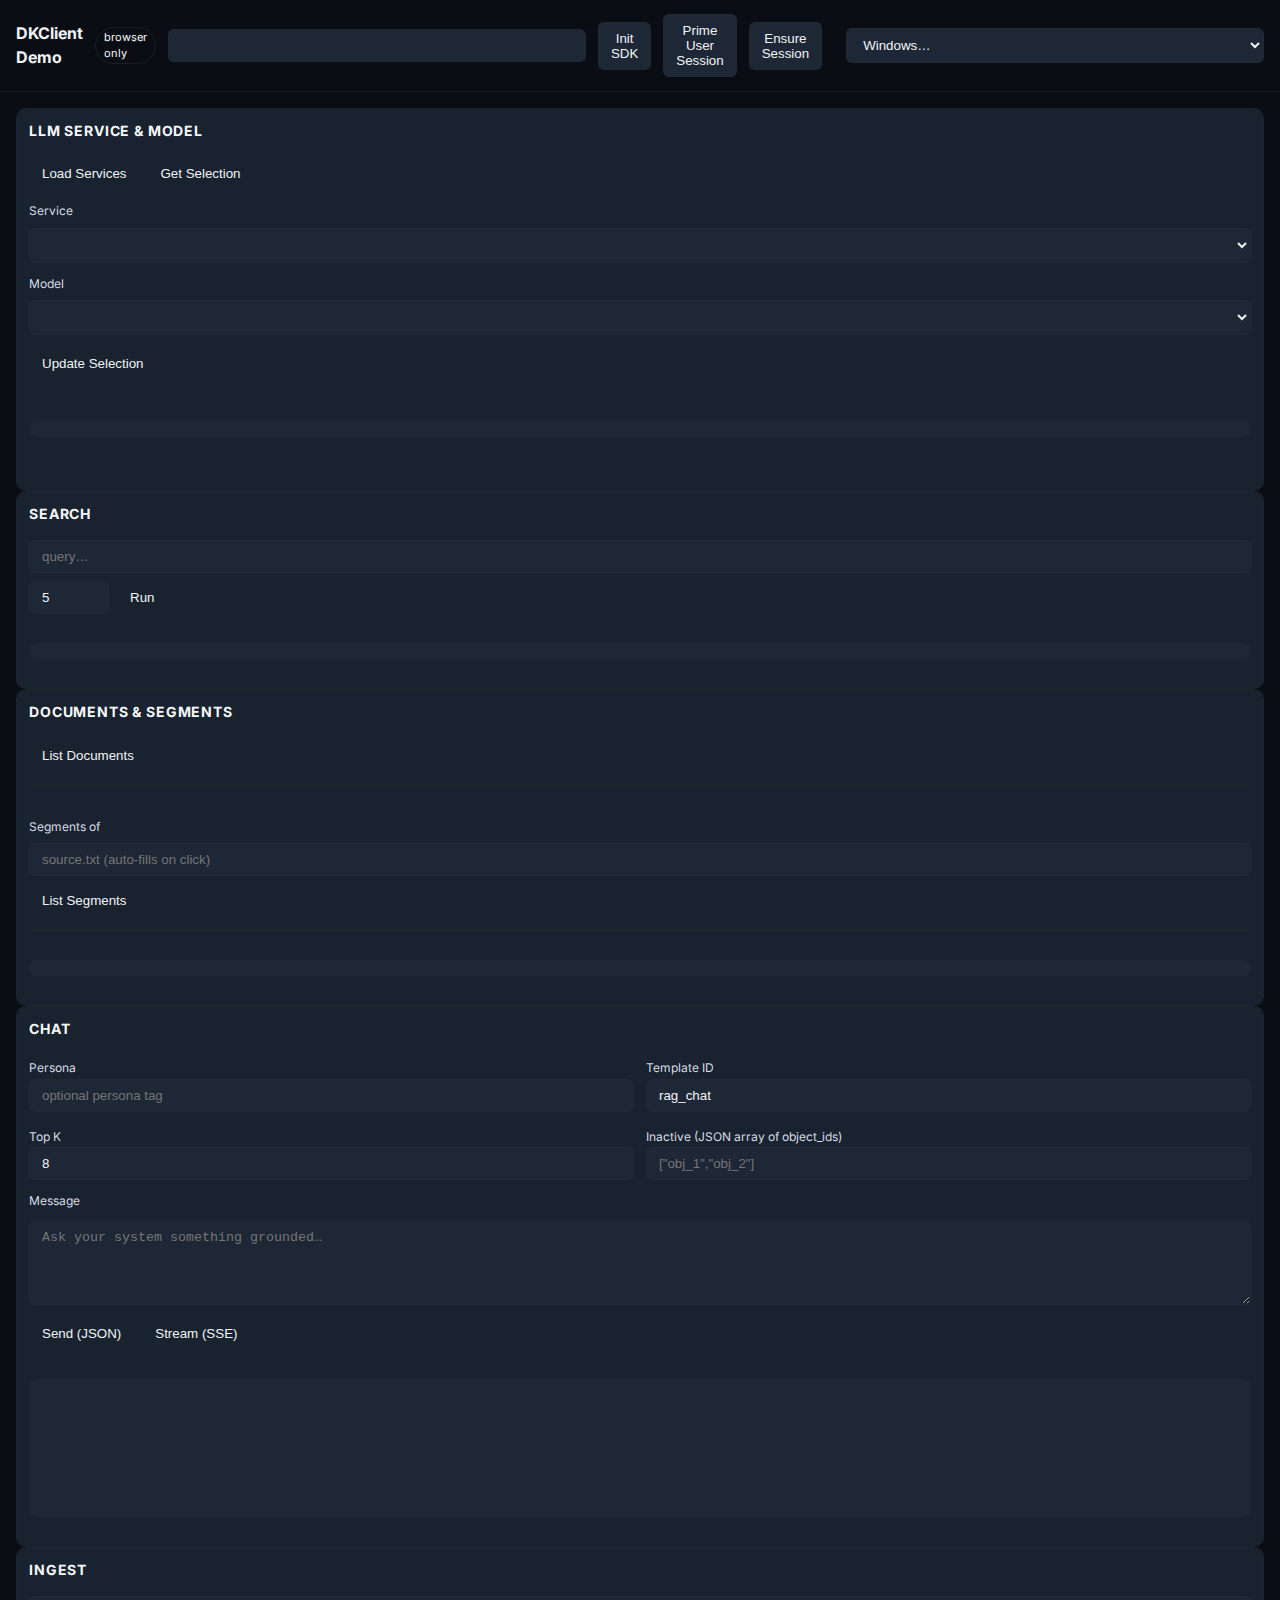
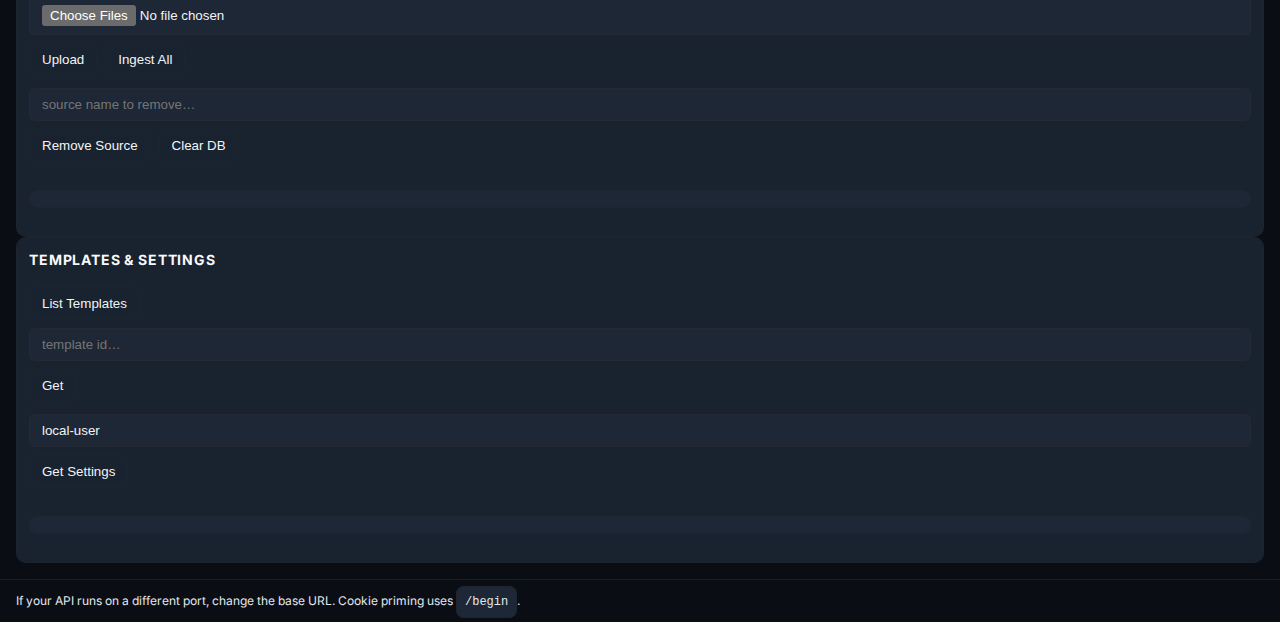
<file: templates/index.html>
<!DOCTYPE html>
<html lang="en">
<head>
  <meta charset="utf-8" />
  <title>DKClient Demo — bare metal</title>
  <meta name="viewport" content="width=device-width, initial-scale=1" />
  <link rel="icon" href="[data-uri]">

  <link rel="stylesheet" href="/static/ui/css/style.css" />
</head>
<body>
  <header>
    <strong>DKClient Demo</strong>
    <span class="pill">browser only</span>
    <input id="base" size="42" />
    <button id="init">Init SDK</button>
    <button id="prime">Prime User Session</button>
    <button id="ensure">Ensure Session</button>
    <span id="sid" class="mono subtle"></span>
    <select id="windowMenu">
      <option value="">Windows…</option>
    </select>
  </header>

  <main id="desktop">
      <section id="win-services" data-win="services" data-title="LLM Service & Model">
        <h2>LLM Service & Model</h2>
        <div class="row">
          <button id="loadServices">Load Services</button>
          <button id="refreshSelection">Get Selection</button>
        </div>
        <div class="row">
          <label style="min-width:80px;">Service</label>
          <select id="svc"></select>
        </div>
        <div class="row">
          <label style="min-width:80px;">Model</label>
          <select id="model"></select>
        </div>
        <div class="row">
          <button id="setSelection">Update Selection</button>
        </div>
        <div id="serviceLst"></div>
        <pre id="selOut" class="mono" style="max-height:180px;"></pre>
        <div id="serviceCards"></div>
        <div id="modelCards"></div>
      </section>

      <section id="win-search" data-win="search" data-title="Search">
        <h2>Search</h2>
        <div class="row">
          <input id="q" placeholder="query…" />
          <input id="topK" type="number" value="5" style="max-width:80px;" />
          <button id="doSearch">Run</button>
        </div>
        <pre id="searchOut" class="mono" style="max-height:220px;"></pre>
      </section>

      <section id="win-docs" data-win="documents" data-title="Documents & Segments">
        <h2>Documents & Segments</h2>
        <div class="row">
          <button id="listDocs">List Documents</button>
          <span id="docCount" class="subtle"></span>
        </div>
        <div id="docs" class="list"></div>
        <div class="spacer"></div>
        <div class="row">
          <label style="min-width:80px;">Segments of</label>
          <input id="segSource" placeholder="source.txt (auto-fills on click)" />
          <button id="listSegs">List Segments</button>
        </div>
        <div id="segs" class="list"></div>
        <pre id="segView" class="mono" style="max-height:160px;"></pre>
      </section>

      <section id="win-chat" data-win="chat" data-title="Chat">
        <h2>Chat</h2>
        <div class="grid-2">
          <div>
            <label>Persona</label>
            <input id="persona" placeholder="optional persona tag" />
          </div>
          <div>
            <label>Template ID</label>
            <input id="templateId" value="rag_chat" />
          </div>
        </div>
        <div class="grid-2">
          <div>
            <label>Top K</label>
            <input id="chatTopK" type="number" value="8" />
          </div>
          <div>
            <label>Inactive (JSON array of object_ids)</label>
            <input id="inactive" placeholder='["obj_1","obj_2"]' />
          </div>
        </div>
        <label>Message</label>
        <textarea id="msg" placeholder="Ask your system something grounded…"></textarea>
        <div class="row">
          <button id="send">Send (JSON)</button>
          <button id="stream">Stream (SSE)</button>
          <span id="meta" class="subtle mono"></span>
        </div>
        <pre id="chatOut" class="mono" style="min-height:140px;"></pre>
      </section>

      <section id="win-ingest" data-win="ingest" data-title="Ingest">
        <h2>Ingest</h2>
        <div class="row">
          <input id="files" type="file" multiple />
          <button id="upload">Upload</button>
          <button id="ingestAll">Ingest All</button>
        </div>
        <div class="row">
          <input id="removeSource" placeholder="source name to remove…" />
          <button id="remove">Remove Source</button>
          <button id="clearDb">Clear DB</button>
        </div>
        <pre id="ingOut" class="mono" style="max-height:160px;"></pre>
      </section>

      <section id="win-templates" data-win="templates" data-title="Templates & Settings">
        <h2>Templates & Settings</h2>
        <div class="row">
          <button id="tplList">List Templates</button>
          <input id="tplId" placeholder="template id…" />
          <button id="tplGet">Get</button>
        </div>
        <div class="row">
          <input id="userId" value="local-user" />
          <button id="getSettings">Get Settings</button>
        </div>
        <pre id="miscOut" class="mono" style="max-height:200px;"></pre>
      </section>

  </main>

  <footer>
    If your API runs on a different port, change the base URL. Cookie priming uses <code>/begin</code>.
  </footer>

  <div id="mount"></div>

  <script type="module" src="/static/app/js/main.js"></script>

</body>
</html>
</file>
<file: static/ui/css/style.css>
/* =========================================================
   THEME TOKENS (functional palette)
   - Tweak ONLY the vars in this block to reskin/retune contrast
   ========================================================= */
@import url('https://fonts.googleapis.com/css2?family=Inter:wght@400;500;700&display=swap');


/* ---------- DARK (default) ---------- */
:root {
  color-scheme: dark;

  /* Typography */
  --font-body: 'Inter', system-ui, -apple-system, 'Segoe UI', Roboto, 'Helvetica Neue', Arial, 'Noto Sans', 'Liberation Sans', sans-serif;
  --font-mono: ui-monospace, SFMono-Regular, Menlo, Consolas, 'Liberation Mono', monospace;

  /* Seed palette (OKLCH for perceptual control) */
  --tint:  oklch(0.52 0.06 260);  /* subtle blue-violet cast for neutrals */
  --brand: oklch(0.70 0.14 160);  /* teal-green accent (replaces #10a37f with richer gamut) */

  /* Depth knobs (how much tint vs. black for dark neutrals) */
  /* Increase the *tint* % for a cooler, lighter surface; decrease for deeper/inkier UI */
  --bg-black-0: 90%; --bg-tint-0: 10%;   /* background (deep) */
  --bg-black-1: 86%; --bg-tint-1: 14%;  /* panels/cards/windows */
  --bg-black-2: 82%; --bg-tint-2: 18%;  /* inputs/subsurfaces */

  
  /* Text ramps (white vs tint; raise white% for more contrast) */
  --fg-white-strong: 96%; --fg-tint-strong: 4%;
  --fg-white:        93%; --fg-tint:        7%;
  --fg-white-muted:  85%; --fg-tint-muted: 15%;
  --fg-white-subtle: 78%; --fg-tint-subtle:22%;

  /* Border strength (mix between fg and bg; raise fg% for crisper borders) */
  --border-fg: 16%;  --border-bg: 82%;
  --input-border-fg: 20%; --input-border-bg: 76%;

  /* Accent shades derived from brand */
  --accent:            var(--brand);
  --accent-contrast:   #ffffff;
  --accent-hover:      color-mix(in oklch, var(--brand) 80%, white 20%);
  --accent-pressed:    color-mix(in oklch, var(--brand) 80%, black 20%);

  /* Semantic */
  --ok:  oklch(0.78 0.13 150);
  --err: oklch(0.70 0.20 25);
  --danger: oklch(0.62 0.20 25);

  /* Rhythm & sizing */
  --space-1: 4px;  --space-2: 8px;  --space-3: 12px; --space-4: 16px; --space-5: 20px; --space-6: 24px;
  --border-w: 1px; --radius-1: 6px; --radius-2: 8px; --radius-3: 10px; --radius-pill: 999px;
  --win-min-w: 280px; --win-min-h: 160px;

  /* Effects & motion */
  --shadow-1: 0 1px 2px rgba(0,0,0,.45);
  --ring: 2px solid var(--accent);
  --speed-1: 120ms; --speed-2: 180ms; --ease-1: cubic-bezier(.2,.9,.3,1);

  /* ---- Derived neutrals (no hand-picked hex) ---- */
  --bg:        color-mix(in oklch, black var(--bg-black-0), var(--tint) var(--bg-tint-0));
  --panel-bg:  color-mix(in oklch, black var(--bg-black-1), var(--tint) var(--bg-tint-1));
  --surface-2: color-mix(in oklch, black var(--bg-black-2), var(--tint) var(--bg-tint-2));

  --fg-strong: color-mix(in oklch, white var(--fg-white-strong), var(--tint) var(--fg-tint-strong));
  --fg:        color-mix(in oklch, white var(--fg-white),        var(--tint) var(--fg-tint));
  --text-muted:  color-mix(in oklch, white var(--fg-white-muted),  var(--tint) var(--fg-tint-muted));
  --text-subtle: color-mix(in oklch, white var(--fg-white-subtle), var(--tint) var(--fg-tint-subtle));
  --title: var(--fg-strong);

  --border:       color-mix(in oklch, var(--fg) var(--border-fg),        var(--bg) var(--border-bg));
  --input-border: color-mix(in oklch, var(--fg) var(--input-border-fg),  var(--bg) var(--input-border-bg));
  --input-bg:     var(--surface-2);
}

/* ——— “Dim” (much lighter, still dark) ——— */
:root{
  --bg-black-0: 60%; --bg-tint-0: 16%;
  --bg-black-1: 55%; --bg-tint-1: 20%;
  --bg-black-2: 40%; --bg-tint-2: 24%;
  --border-fg: 14%; --input-border-fg: 18%;
}
/* SMOKE — very light “dark” */
:root{
  --bg-black-0: 56%; --bg-tint-0: 24%;
  --bg-black-1: 52%; --bg-tint-1: 48%;
  --bg-black-2: 48%; --bg-tint-2: 52%;
  --border-fg: 10%; --input-border-fg: 12%;
}

/* ---------- LIGHT (same seeds, flipped mixes) ---------- */
[data-theme="light"] {
  color-scheme: light;

  /* reuse --tint and --brand from :root for consistent branding */

  /* Depth knobs (white vs tint for light neutrals) */
  --lt-white-0: 96%; --lt-tint-0: 4%;   /* page background */
  --lt-white-1: 98%; --lt-tint-1: 2%;   /* panels */
  --lt-white-2: 100%; --lt-tint-2: 0%;  /* inputs */

  /* Text ramps (black vs tint) */
  --lt-black-strong: 92%; --lt-tint-strong: 8%;
  --lt-black:        88%; --lt-tint:        12%;
  --lt-black-muted:  65%; --lt-tint-muted:  35%;
  --lt-black-subtle: 52%; --lt-tint-subtle: 48%;

  /* Borders */
  --lt-border-fg: 20%; --lt-border-bg: 80%;
  --lt-input-border-fg: 24%; --lt-input-border-bg: 76%;

  --bg:        color-mix(in oklch, white var(--lt-white-0), var(--tint) var(--lt-tint-0));
  --panel-bg:  color-mix(in oklch, white var(--lt-white-1), var(--tint) var(--lt-tint-1));
  --surface-2: color-mix(in oklch, white var(--lt-white-2), var(--tint) var(--lt-tint-2));

  --fg-strong: color-mix(in oklch, black var(--lt-black-strong), var(--tint) var(--lt-tint-strong));
  --fg:        color-mix(in oklch, black var(--lt-black),        var(--tint) var(--lt-tint));
  --text-muted:  color-mix(in oklch, black var(--lt-black-muted),  var(--tint) var(--lt-tint-muted));
  --text-subtle: color-mix(in oklch, black var(--lt-black-subtle), var(--tint) var(--lt-tint-subtle));
  --title: var(--fg-strong);

  --border:       color-mix(in oklch, var(--fg) var(--lt-border-fg),       var(--bg) var(--lt-border-bg));
  --input-border: color-mix(in oklch, var(--fg) var(--lt-input-border-fg), var(--bg) var(--lt-input-border-bg));
  --input-bg:     var(--surface-2);

  --accent:         var(--brand);
  --accent-contrast:#ffffff;
  --accent-hover:   color-mix(in oklch, var(--brand) 75%, black 25%);
  --accent-pressed: color-mix(in oklch, var(--brand) 70%, black 30%);

  --ok:  oklch(0.55 0.13 150);
  --err: oklch(0.56 0.18 25);
  --danger: oklch(0.50 0.20 25);
}

/* =========================================================
   BASE / RESETS
   ========================================================= */
*,
*::before,
*::after { box-sizing: border-box; }

html, body { height: 100%; }

body {
  margin: 0;
  font-family: var(--font-body);
  background: var(--bg);
  color: var(--fg);
  line-height: 1.45;
}

img, svg, video { max-width: 100%; height: auto; }

:focus-visible { outline: var(--ring); outline-offset: 2px; }

a { color: inherit; text-decoration: none; }

/* =========================================================
   LAYOUT
   ========================================================= */
header {
  padding: calc(var(--space-3) + 2px) var(--space-4);
  border-bottom: var(--border-w) solid var(--border);
  display: flex;
  gap: var(--space-3);
  align-items: center;
  position: relative;
}

header input,
header button,
header select {
  background: var(--input-bg);
  color: var(--fg);
  border: var(--border-w) solid var(--input-border);
  border-radius: var(--radius-1);
  padding: var(--space-2) var(--space-3);
}

header button { cursor: pointer; }

header .menu-list {
  display: none;
  position: absolute;
  top: 100%;
  left: var(--space-4);
  background: var(--panel-bg);
  border: var(--border-w) solid var(--border);
  border-radius: var(--radius-2);
  list-style: none;
  margin: var(--space-1) 0 0 0;
  padding: var(--space-1) 0;
  box-shadow: var(--shadow-1);
}
header .menu-list.visible { display: block; }
header .menu-list li {
  padding: var(--space-1) var(--space-3);
  white-space: nowrap;
  cursor: pointer;
}
header .menu-list li:hover { background: var(--surface-2); }

main {
  position: relative;
  padding: var(--space-4);
  min-height: calc(100vh - 120px);
  overflow: hidden;
}

section {
  background: var(--panel-bg);
  border: var(--border-w) solid var(--border);
  border-radius: var(--radius-3);
  padding: var(--space-3);
  display: flex;
  flex-direction: column;
  gap: var(--space-3);
}

/* =========================================================
   TYPOGRAPHY & COMMON ELEMENTS
   ========================================================= */
h2 {
  font-size: 14px;
  font-weight: 700;
  margin: 0 0 var(--space-1) 0;
  color: var(--title);
  text-transform: uppercase;
  letter-spacing: 0.06em;
}

label { font-size: 12px; color: var(--text-subtle); }

input, select, textarea {
  background: var(--input-bg);
  color: var(--fg);
  border: var(--border-w) solid var(--input-border);
  border-radius: var(--radius-1);
  padding: var(--space-2) var(--space-3);
  width: 100%;
}

textarea { min-height: 84px; resize: vertical; }

button {
  background: var(--panel-bg);
  color: var(--fg);
  border: var(--border-w) solid var(--border);
  border-radius: var(--radius-2);
  padding: var(--space-2) var(--space-3);
  cursor: pointer;
  transition: transform var(--speed-1) var(--ease-1), border-color var(--speed-1) var(--ease-1), background-color var(--speed-1) var(--ease-1);
}
button:hover { transform: translateY(-1px); border-color: var(--accent); }
button:active { transform: translateY(0); }
button:disabled { opacity: 0.5; cursor: not-allowed; }

pre, code {
  background: var(--surface-2);
  border: var(--border-w) solid var(--border);
  border-radius: var(--radius-2);
  padding: var(--space-2);
  overflow: auto;
}

.grid-2 { display: grid; grid-template-columns: 1fr 1fr; gap: var(--space-3); }
.row { display: flex; gap: var(--space-2); flex-wrap: wrap; align-items: center; }
.spacer { height: var(--space-2); }
.list { max-height: 220px; overflow: auto; border: var(--border-w) solid var(--border); border-radius: var(--radius-2); }
.item {
  padding: var(--space-2) var(--space-3);
  border-bottom: var(--border-w) solid var(--border);
  display: flex;
  justify-content: space-between;
  gap: var(--space-2);
}
.item:last-child { border-bottom: 0; }

.subtle { color: var(--text-muted); font-size: 12px; }
.mono { font-family: var(--font-mono); }

/* Status text helpers */
.ok  { color: var(--ok); }
.err { color: var(--err); }

/* =========================================================
   UTILITIES / TOKENS APPLIED
   ========================================================= */
.pill {
  padding: 2px 8px;
  border: var(--border-w) solid var(--border);
  border-radius: var(--radius-pill);
  font-size: 11px;
  color: var(--title);
}
.pill--yes { border-color: #115e3b; background: #0d1f19; color: var(--ok); }
.pill--no  { border-color: #5e1111; background: #1f0d0d; color: var(--err); }

.block { display: block; }
.inline { display: inline; }

.in { background: var(--input-bg); color: var(--fg); border: var(--border-w) solid var(--input-border); border-radius: var(--radius-1); padding: 6px 8px; }
.in-text, .in-number { width: 100%; }
.in-textarea { width: 100%; min-height: 96px; resize: vertical; }
.in-select { width: 100%; }
.in-range { width: 100%; }
.range-wrap { display: flex; gap: 10px; align-items: center; }
.range-readout { min-width: 44px; text-align: right; }
.combo-wrap { display: block; }

/* =========================================================
   CARDS
   ========================================================= */
.obj-card {
  border: var(--border-w) solid var(--border);
  border-radius: var(--radius-3);
  background: var(--panel-bg);
}
.obj-card__head {
  padding: 10px 12px;
  border-bottom: var(--border-w) solid var(--border);
}
.obj-card__title {
  margin: 0;
  font-size: 16px;
  color: var(--fg-strong);
  white-space: pre-wrap;
  word-break: break-word;
}
.obj-card__body {
  padding: 10px 12px;
  display: flex;
  flex-direction: column;
  gap: var(--space-2);
}
.obj-card__row {
  display: grid;
  grid-template-columns: 180px 1fr;
  gap: var(--space-2);
  align-items: start;
}
.obj-card__label { color: var(--text-subtle); font-size: 12px; }
.obj-card__value {
  color: var(--fg);
  font-size: 14px;
  white-space: pre-wrap;
  word-break: break-word;
}
.obj-card__error { color: var(--err); font-size: 12px; margin-top: 4px; }
.obj-card__actions { display: flex; gap: var(--space-2); flex-wrap: wrap; margin-top: var(--space-2); }
.obj-card__foot { padding: 10px 12px; border-top: var(--border-w) solid var(--border); }
.obj-card--selected { border-color: var(--accent); box-shadow: 0 0 0 1px var(--accent) inset; }

/* Button variants */
.btn { padding: 6px 10px; border: var(--border-w) solid var(--border); border-radius: var(--radius-2); background: var(--panel-bg); color: var(--fg); cursor: pointer; }
.btn--primary { border-color: var(--accent); }
.btn--danger  { border-color: var(--danger); }
.btn--ghost   { background: transparent; }

/* =========================================================
   WINDOW SYSTEM
   ========================================================= */
.window {
  position: absolute;
  background: var(--panel-bg);
  border: var(--border-w) solid var(--border);
  border-radius: var(--radius-3);
  display: flex;
  flex-direction: column;
  resize: both;
  overflow: hidden;
  min-width: var(--win-min-w);
  min-height: var(--win-min-h);
  box-shadow: var(--shadow-1);
}
.window__titlebar {
  background: var(--border);
  padding: 4px 8px;
  cursor: move;
  display: flex;
  justify-content: space-between;
  align-items: center;
  user-select: none;
}
.window__controls button {
  background: transparent;
  border: none;
  color: var(--fg);
  cursor: pointer;
  width: 24px;
  height: 24px;
  padding: var(--space-1);
  display: inline-flex;
  align-items: center;
  justify-content: center;
  font-size: 16px;
}
.window__body {
  padding: var(--space-3);
  display: flex;
  flex-direction: column;
  gap: var(--space-3);
  flex: 1;
  overflow: auto;
  min-height: 0;
}
.window--docked { top: 0 !important; left: 0 !important; }

/* =========================================================
   CHAT
   ========================================================= */
.chat-history {
  flex: 1;
  overflow: auto;
  display: flex;
  flex-direction: column;
  gap: var(--space-2);
  padding: var(--space-2);
  border: var(--border-w) solid var(--border);
  border-radius: var(--radius-2);
  background: var(--surface-2);
  min-height: 0;
}
.chat-msg {
  max-width: 80%;
  padding: var(--space-2) var(--space-3);
  border-radius: var(--radius-2);
  white-space: pre-wrap;
  word-break: break-word;
}
.chat-msg--user { background: var(--accent); color: var(--accent-contrast); margin-left: auto; }
.chat-msg--bot  { background: var(--panel-bg); margin-right: auto; }

.chat-input { display: flex; flex-direction: column; gap: var(--space-2); flex-shrink: 0; }
.chat-input textarea { min-height: 80px; resize: vertical; }

.chat-ctrls { margin-bottom: var(--space-2); }

[data-id="chat"] .window__body { overflow: hidden; }

/* =========================================================
   SEARCH / PERSONA AREAS
   ========================================================= */
[data-id="persona"] textarea {
  flex: 1;
  width: 100%;
  resize: none;
  white-space: pre-wrap;
  word-break: break-word;
}

#chatOut { white-space: pre-wrap; word-break: break-word; }

[data-id="search"] #searchOut {
  flex: 1;
  max-height: none;
  min-height: 0;
}
[data-id="search"] .obj-card__value,
[data-id="search"] .obj-card__title {
  white-space: pre-wrap;
  word-break: break-word;
}

/* =========================================================
   FOOTER
   ========================================================= */
footer {
  padding: var(--space-3) var(--space-4);
  border-top: var(--border-w) solid var(--border);
  font-size: 12px;
  color: var(--text-muted);
}

/* =========================================================
   ACCESSIBILITY / MOTION
   ========================================================= */
@media (prefers-reduced-motion: reduce) {
  * { transition: none !important; animation: none !important; }
}
</file>
